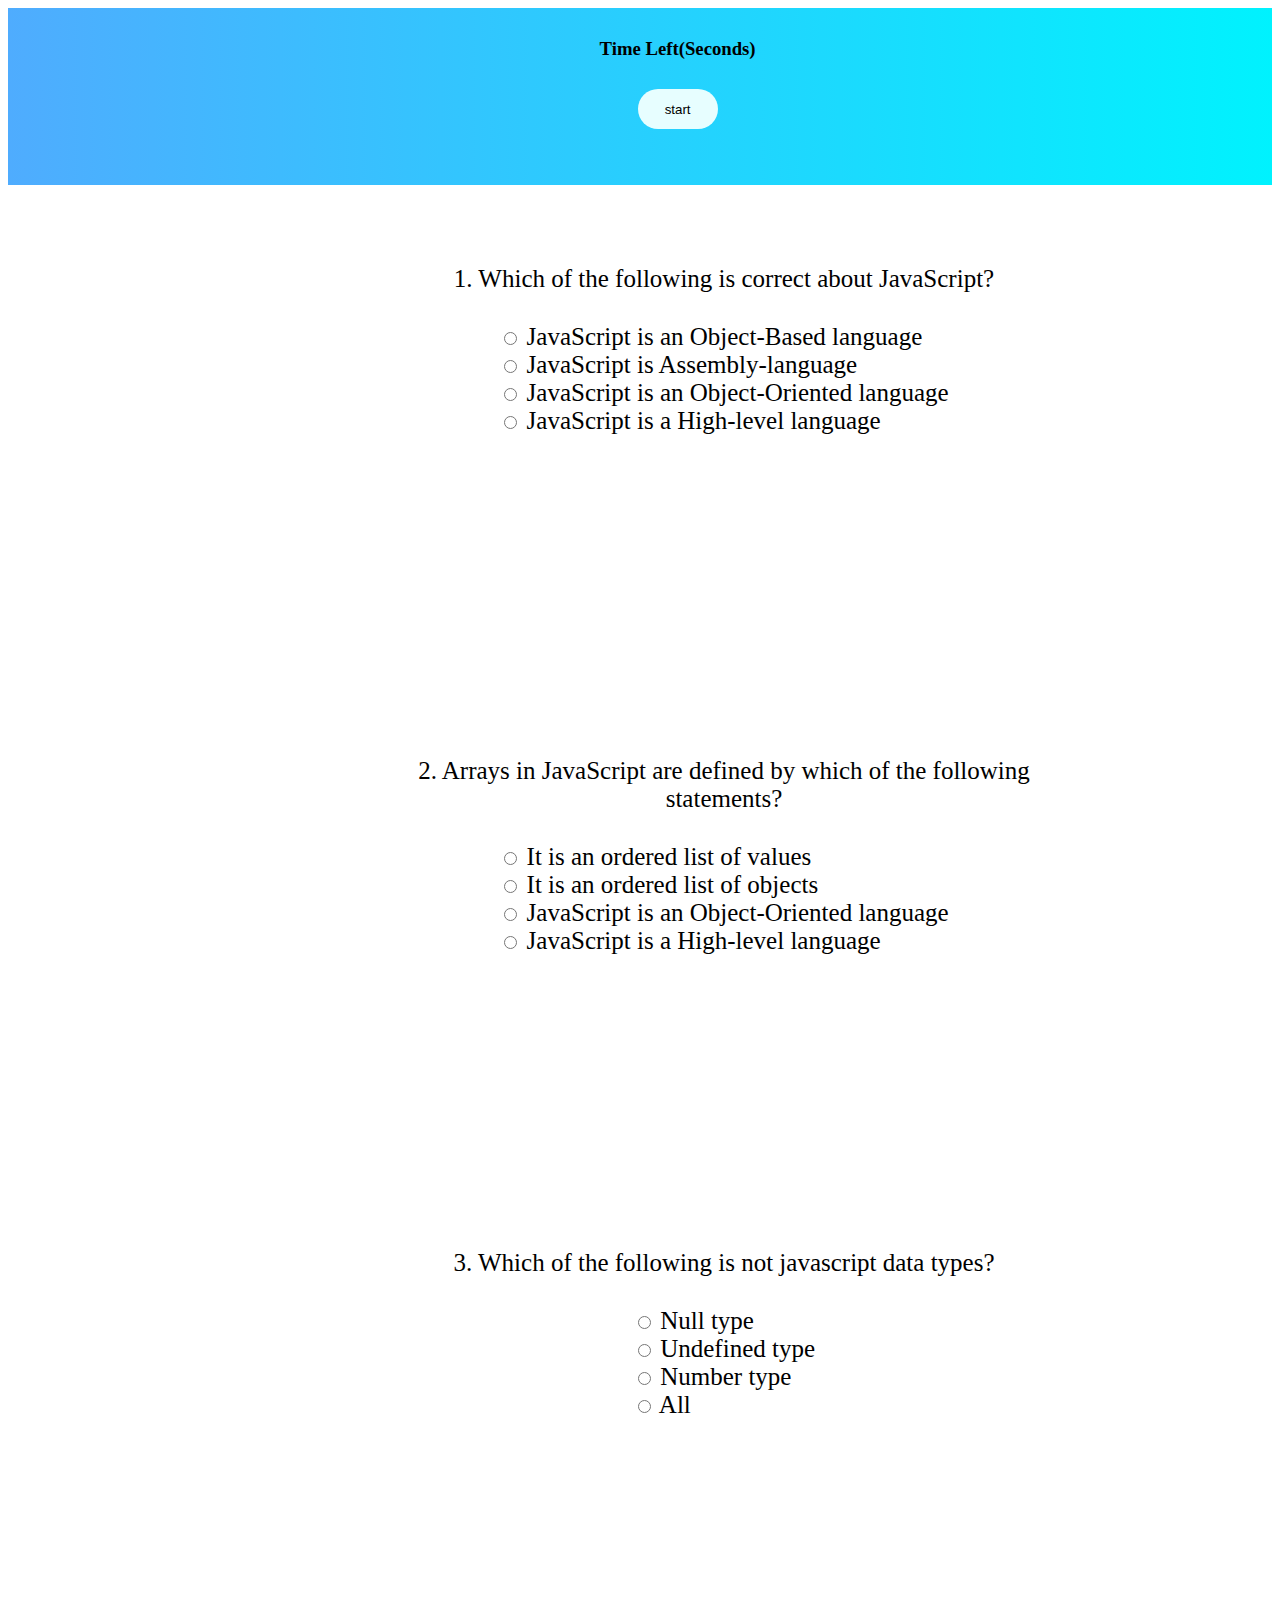
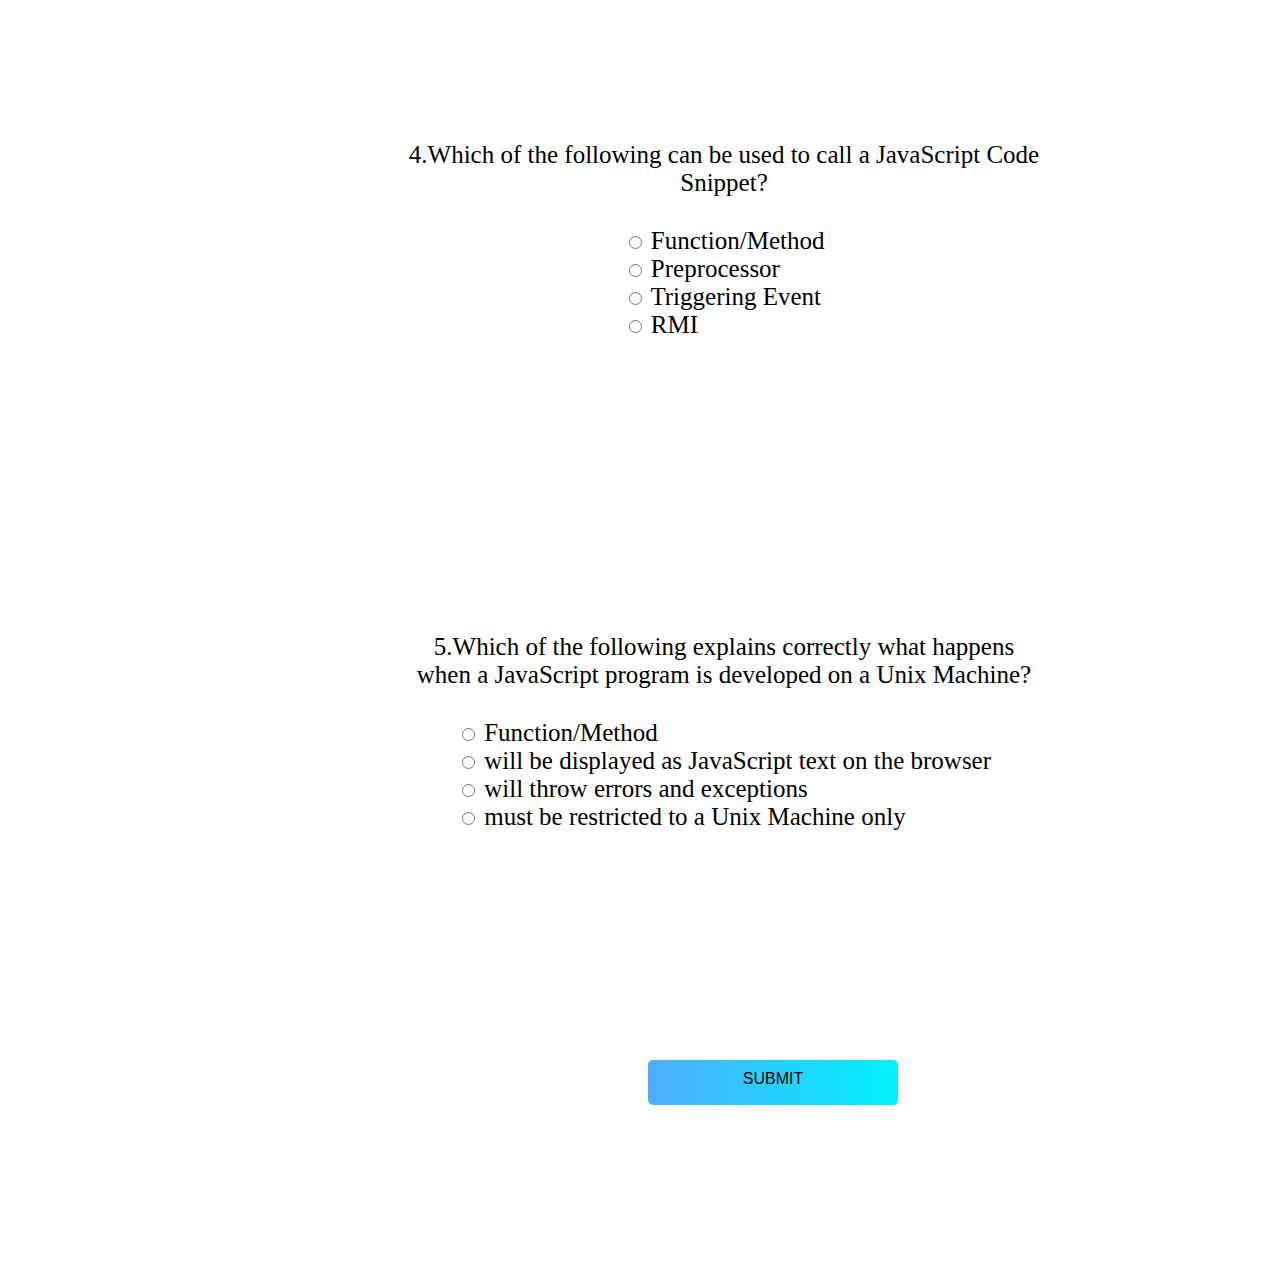
<file: quiz.html>
<html lang="en">
<head>
    <meta charset="UTF-8">
    <meta name="viewport" content="width=device-width, initial-scale=1.0">
    <meta http-equip="X-UA-Compatible" content="ie=edge">
    <title>Level I</title>
    <link rel="stylesheet" href="quiz.css">
</head>

<body>
    <div class="topbox">
        <div class="smallbox">
            <h3>Time Left(Seconds)</h3>
           <h1 style="text-align: center;"><button  class="start">start</button></h1>     
        </div>
    </div>
    

    <div class="opt">
        <div class="que">
            1. Which of the following is correct about JavaScript? 
        </div>
        <div class="options">
        <input type="radio" id="qa" name="q1" value="JavaScript is an Object-Based language">
        <label for="qa"> JavaScript is an Object-Based language</label><br>
        <input type="radio" id="qb" name="q1" value="JavaScript is Assembly-language">
        <label for="qb"> JavaScript is Assembly-language</label><br>
        <input type="radio" id="qc" name="q1" value="JavaScript is an Object-Oriented language">
        <label for="qc">JavaScript is an Object-Oriented language</label><br>
        <input type="radio" id="qd" name="q1" value="JavaScript is a High-level language">
        <label for="qd" >JavaScript is a High-level language</label><br>
        
        </div>
        
    </div>
    <div class="opt">
        <div class="que">
            2. Arrays in JavaScript are defined by which of the following statements?
        </div>
        <div class="options">
        <input type="radio" id="q2a" name="q2" value="It is an ordered list of values">
        <label for="q2a"> It is an ordered list of values</label><br>
        <input type="radio" id="q2b" name="q2" value=" It is an ordered list of objects">
        <label for="q2b">  It is an ordered list of objects</label><br>
        <input type="radio" id="q2c" name="q2" value="JavaScript is an Object-Oriented language">
        <label for="q2c">JavaScript is an Object-Oriented language</label><br>
        <input type="radio" id="q2d" name="q2" value="JavaScript is a High-level language">
        <label for="q2d" >JavaScript is a High-level language</label><br>
        
        </div>
        
    </div>
    <div class="opt">
        <div class="que">
           3. Which of the following is not javascript data types?
        </div>
        <div class="options">
        <input type="radio" id="q3a" name="q3" value="Null type">
        <label for="q3a"> Null type</label><br>
        <input type="radio" id="q3b" name="q3" value=" Undefined type">
        <label for="q3b">  Undefined type</label><br>
        <input type="radio" id="q3c" name="q3" value="Number type">
        <label for="q3c">Number type</label><br>
        <input type="radio" id="q3d" name="q3" value="All">
        <label for="q3d" >All</label><br>
        
        </div>
    </div>
        <div class="opt">
            <div class="que">
                4.Which of the following can be used to call a JavaScript Code Snippet?
            </div>
            <div class="options">
            <input type="radio" id="q4a" name="q4" value=" Function/Method">
            <label for="q4a">  Function/Method</label><br>
            <input type="radio" id="q4b" name="q4" value="Preprocessor">
            <label for="q4b"> Preprocessor</label><br>
            <input type="radio" id="q4c" name="q4" value="Triggering Event">
            <label for="q4c">Triggering Event</label><br>
            <input type="radio" id="q4d" name="q4" value="RMI">
            <label for="q4d" >RMI</label><br>
            
            </div>
            
        </div>
        <div class="opt">
            <div class="que">
                5.Which of the following explains correctly what happens when a JavaScript program is developed on a Unix Machine?
            </div>
            <div class="options">
            <input type="radio" id="q5a" name="q5" value="will work perfectly well on a Windows Machine">
            <label for="q5a">  Function/Method</label><br>
            <input type="radio" id="q5b" name="q5" value="will be displayed as JavaScript text on the browser">
            <label for="q5b">will be displayed as JavaScript text on the browser</label><br>
            <input type="radio" id="q5c" name="q5" value="will throw errors and exceptions">
            <label for="q5c">will throw errors and exceptions</label><br>
            <input type="radio" id="q5d" name="q5" value="must be restricted to a Unix Machine only">
            <label for="q5d" >must be restricted to a Unix Machine only</label><br>
            
            </div>
            
        </div>
        
        <div class="submit" onclick="check()">SUBMIT</div>
        
    <div id="result"></div>
    
   
    
    <script src="quiz.js"></script>
</body>
</html>
</file>
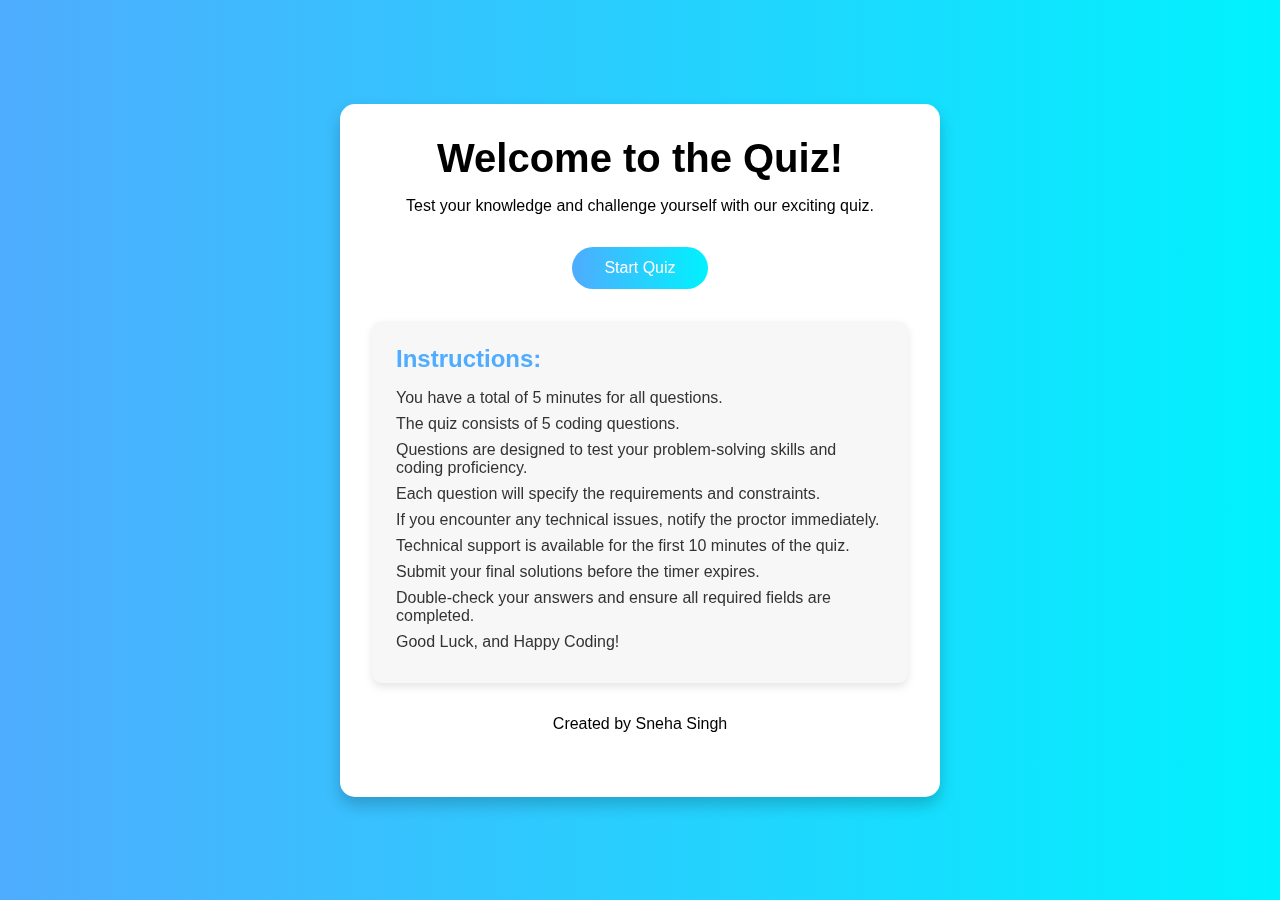
<file: quiz_front.html>
<!DOCTYPE html>
<html lang="en">
<head>
  <meta charset="UTF-8">
  <meta name="viewport" content="width=device-width, initial-scale=1.0">
  <title>Quiz Front Page</title>
  <style>
    * {
      margin: 0;
      padding: 0;
      box-sizing: border-box;
    }

    body {
      font-family: 'Arial', sans-serif;
      background: linear-gradient(to right, #4facfe 0%, #00f2fe 100%);
      height: 100vh;
      display: flex;
      justify-content: center;
      align-items: center;
      color: #fff;
    }

    .container {
      background-color: white;
      padding: 2rem;
      color: black;
      border-radius: 15px;
      box-shadow: 0 8px 16px rgba(0, 0, 0, 0.2);
      text-align: center;
      max-width: 600px;
      width: 100%;
      backdrop-filter: blur(10px);
    }

    h1 {
      font-size: 2.5rem;
      margin-bottom: 1rem;
      font-weight: bold;
      color: black;
    }

    p {
      font-size: 1rem;
      margin-bottom: 2rem;
      color: black;
    }

    .btn-container {
      display: flex;
      justify-content: center;
      gap: 1rem;
      margin-bottom: 2rem;
    }

    .btn {
      padding: 0.75rem 2rem;
      border-radius: 30px;
      font-size: 1rem;
      color: white;
      background: linear-gradient(90deg, #4facfe, #00f2fe);
      border: none;
      cursor: pointer;
      transition: transform 0.2s, background-color 0.2s ease;
    }

    .btn:hover {
      transform: scale(1.05);
      background-color: rgba(0, 0, 0, 0.1);
    }

    .btn:active {
      transform: scale(0.98);
    }

    .footer {
      margin-top: 2rem;
      font-size: 0.9rem;
      color: rgba(255, 255, 255, 0.7);
    }

    .instructions {
      margin-top: 2rem;
      background-color: #f7f7f7;
      padding: 1.5rem;
      border-radius: 10px;
      text-align: left;
      color: #333;
      box-shadow: 0 4px 8px rgba(0, 0, 0, 0.1);
    }

    .instructions h2 {
      font-size: 1.5rem;
      margin-bottom: 1rem;
      color: #4facfe;
    }

    .instructions ul {
      list-style-type: none;
      padding-left: 0;
    }

    .instructions li {
      margin-bottom: 0.5rem;
    }
  </style>
</head>
<body>
  <div class="container">
    <h1>Welcome to the Quiz!</h1>
    <p>Test your knowledge and challenge yourself with our exciting quiz.</p>

    <div class="btn-container">
      <button class="btn">Start Quiz</button>
      <!-- <button class="btn">View Scores</button> -->
    </div>

    <div class="instructions">
      <h2>Instructions:</h2>
      <ul>
        <li>You have a total of 5 minutes for all questions.</li>
        <li>The quiz consists of 5 coding questions.</li>
        <li>Questions are designed to test your problem-solving skills and coding proficiency.</li>
        <li>Each question will specify the requirements and constraints.</li>
        <li>If you encounter any technical issues, notify the proctor immediately.</li>
        <li>Technical support is available for the first 10 minutes of the quiz.</li>
        <li>Submit your final solutions before the timer expires.</li>
        <li>Double-check your answers and ensure all required fields are completed.</li>
        <li>Good Luck, and Happy Coding!</li>
      </ul>
    </div>

    <div class="footer">
      <p>Created by Sneha Singh</p>
    </div>
  </div>
  <script>
    document.addEventListener("DOMContentLoaded", function(){
    let btn=document.querySelector('.btn');
    btn.addEventListener("click",function Redirect(){
    // alert("are you sure you want to start?");
    window.location.href="quiz.html";
 })
});

</script>
</body>
</html>
</file>
<file: quiz.css>
.topbox{
    /* border:2px solid red; */
    /* border-bottom: 40px grey; */
    width:100%;
    height:20%;
    /* background-color: #74c69d; */
  /* background:#2e8b57; */
  background: linear-gradient(90deg, #4facfe, #00f2fe);

  /* background-color: ; */
    color:black;


}
body{
    /* background-color:#e7feff ; */
  /* background: linear-gradient(to right, #e6f4ec 50%,#ffffff 100%); */

}
.start{
    margin-left:0rem;
    height:40px;
    width:80px;
    background-color:#e7feff;
    /* border:solid grey; */
  
    /* color:black; */
    border:none;
    border-radius:60px;
    /* margin-left: 200px; */
    margin-top:8px;
    /* padding-top:5px; */
    text-align: center;
    font-family: sans-serif;
    transition: 0.7 ease transform 0.9 ease;
    /* color:#e7feff; */
  }
.start:hover{
    transform:
    scale(1.1);
  }

.opt{
  /* border:2px solid red; */
  box-shadow: 4px solid gray;
  background-color: white;
  width:50%;
  height:50%;
  align-items: center;
  margin-left:400px;
  margin-top:50px;
    display: flex;
    flex-direction: column;
}
.que{
    margin-top:30px;
    /* border:2px solid red; */
    text-align: center;
    font-size: 25px;
  font-family: Cambria, Cochin, Georgia, Times, 'Times New Roman', serif;
    
}
.options{
    /* border:2px solid red; */
    /* padding-left:-500px; */
    /* width:200px; */
    font-size: 25px;
    
    margin-top:30px;
    text-align:left;
}
.submit{
    /* border:2px solid red; */
    /* margin-top:40px; */
    /* height:10%; */
    /* width:50%; */
    /* font-family: Verdana, Geneva, Tahoma, sans-serif; */
    /* font-family: sans-serif; */
    /* padding-top: 35px; */
    /* text-align: center; */
    /* background-color:antiquewhite; */
    /* margin-left:25rem; */
}
#result{
    /* border:2px solid red; */
    /* border-radius: 60px; */
    align-items: center;
    width:15%;
  height:10%;
  border-radius: 100px;
  align-items: center;
  margin-left:650px;
  margin-top:50px;
  padding-top:18px;
  text-align: center;
}
.smallbox{
    text-align: center;
    width:30%;
    margin-left: 30rem;
    /* border:2px solid red; */
}
.smallbox h3{
    padding-top:30px;
}
.inst{
    padding:50px 5px 5px 30px;
    border:2px solid grey;
    width:97.5%;
    height:30%;
}

.submit{
    margin-left:40rem;
    height:35px;
    width:250px;
  background: linear-gradient(90deg, #4facfe, #00f2fe);

    /* border:solid grey; */
  
    color:black;
    border-radius: 5px;
    /* margin-left: 200px; */
    margin-top:15px;
    padding-top:10px;
    text-align: center;
    font-family: sans-serif;
    transition: 0.7 ease transform 0.9 ease;
  }
.submit:hover{
    transform:
    scale(1.1);
  }
</file>
